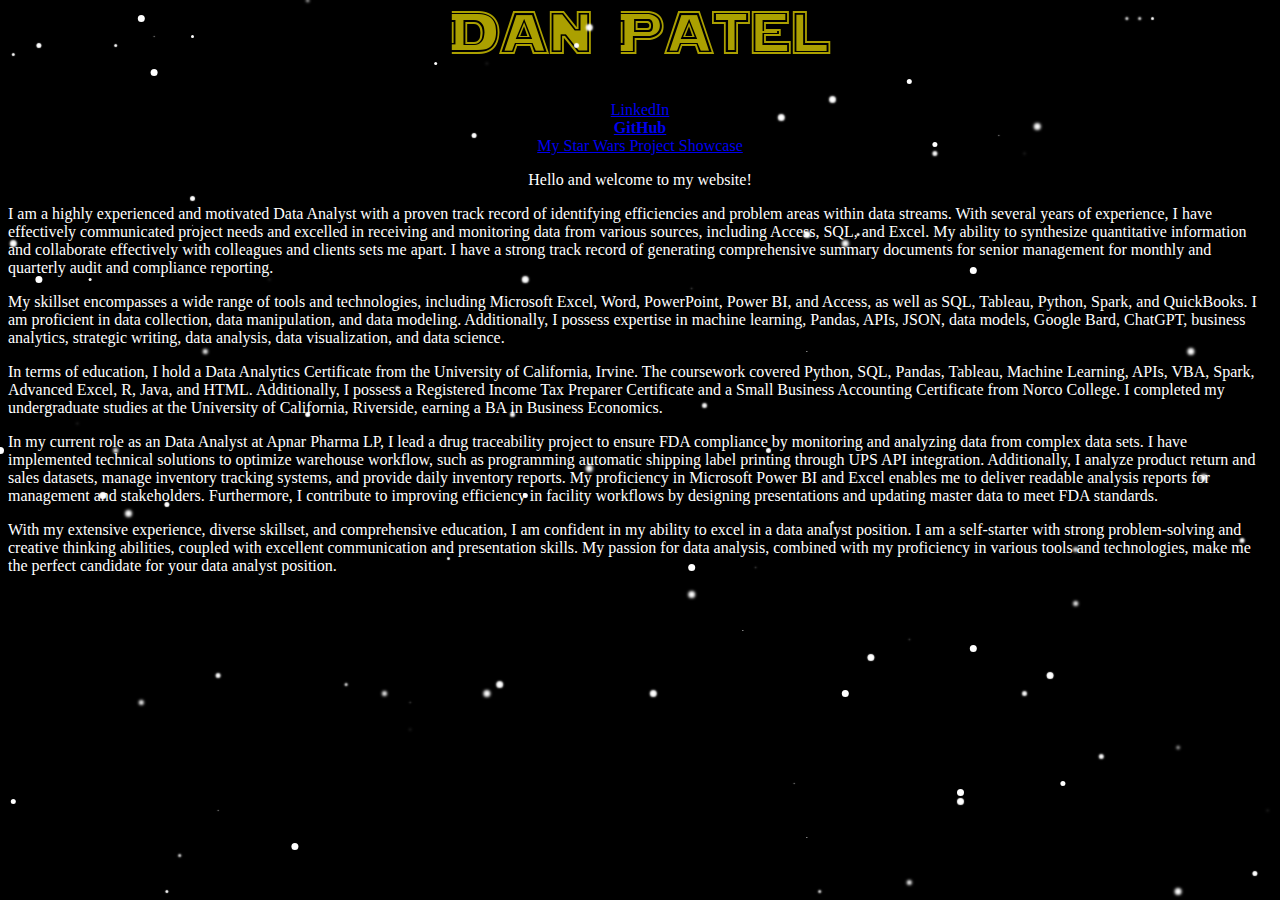
<file: index.html>
<!DOCTYPE html>
<html lang="en-us">
<head>
  <meta charset="UTF-8">
  <meta name="viewport" content="width=device-width, initial-scale=1.0">
  <meta http-equiv="X-UA-Compatible" content="ie=edge">
  <title>Dan Patel Data Analyst</title>
  <link rel="stylesheet" href="style.css">
</head>

<body>
  <div class="main"></div>
</body>


<!-- Image -->
<img src="images/generatedtext (1).png" class="imgName" />
<br>


<!-- LinkedIn link -->
</strong>
<center><a class="nav-link" href="https://www.linkedin.com/in/vandan-patel5/" target="_blank">LinkedIn </a></strong>
<br></center>

<!-- GitHub link -->
<strong>
  <center><a class="nav-link" href="https://github.com/Vanpat95" target="_blank">GitHub</a></strong>
<br></center>

<!-- Link with New Tab -->
<center><a class="nav-link" href="https://github.com/Vanpat95/Star-Wars-API" target="_blank">My Star Wars Project Showcase</a>
  <br></center>

<center><p>
 Hello and welcome to my website!
</p></center>












<p>
I am a highly experienced and motivated Data Analyst with a proven track record of identifying efficiencies and problem areas within data streams. With several years of experience, I have effectively communicated project needs and excelled in receiving and monitoring data from various sources, including Access, SQL, and Excel. My ability to synthesize quantitative information and collaborate effectively with colleagues and clients sets me apart. I have a strong track record of generating comprehensive summary documents for senior management for monthly and quarterly audit and compliance reporting.


<p>

  <p>

    My skillset encompasses a wide range of tools and technologies, including Microsoft Excel, Word, PowerPoint, Power BI, and Access, as well as SQL, Tableau, Python, Spark, and QuickBooks. I am proficient in data collection, data manipulation, and data modeling. Additionally, I possess expertise in machine learning, Pandas, APIs, JSON, data models, Google Bard, ChatGPT, business analytics, strategic writing, data analysis, data visualization, and data science. 
  </p>


<p>

  In terms of education, I hold a Data Analytics Certificate from the University of California, Irvine. The coursework covered Python, SQL, Pandas, Tableau, Machine Learning, APIs, VBA, Spark, Advanced Excel, R, Java, and HTML. Additionally, I possess a Registered Income Tax Preparer Certificate and a Small Business Accounting Certificate from Norco College. I completed my undergraduate studies at the University of California, Riverside, earning a BA in Business Economics.

</p>
 

<p>
  In my current role as an Data Analyst at Apnar Pharma LP, I lead a drug traceability project to ensure FDA compliance by monitoring and analyzing data from complex data sets. I have implemented technical solutions to optimize warehouse workflow, such as programming automatic shipping label printing through UPS API integration. Additionally, I analyze product return and sales datasets, manage inventory tracking systems, and provide daily inventory reports. My proficiency in Microsoft Power BI and Excel enables me to deliver readable analysis reports for management and stakeholders. Furthermore, I contribute to improving efficiency in facility workflows by designing presentations and updating master data to meet FDA standards.

</p>

<p>

  With my extensive experience, diverse skillset, and comprehensive education, I am confident in my ability to excel in a data analyst position. I am a self-starter with strong problem-solving and creative thinking abilities, coupled with excellent communication and presentation skills. My passion for data analysis, combined with my proficiency in various tools and technologies, make me the perfect candidate for your data analyst position.

</p>

</table>




  
</body>



</html>
</file>
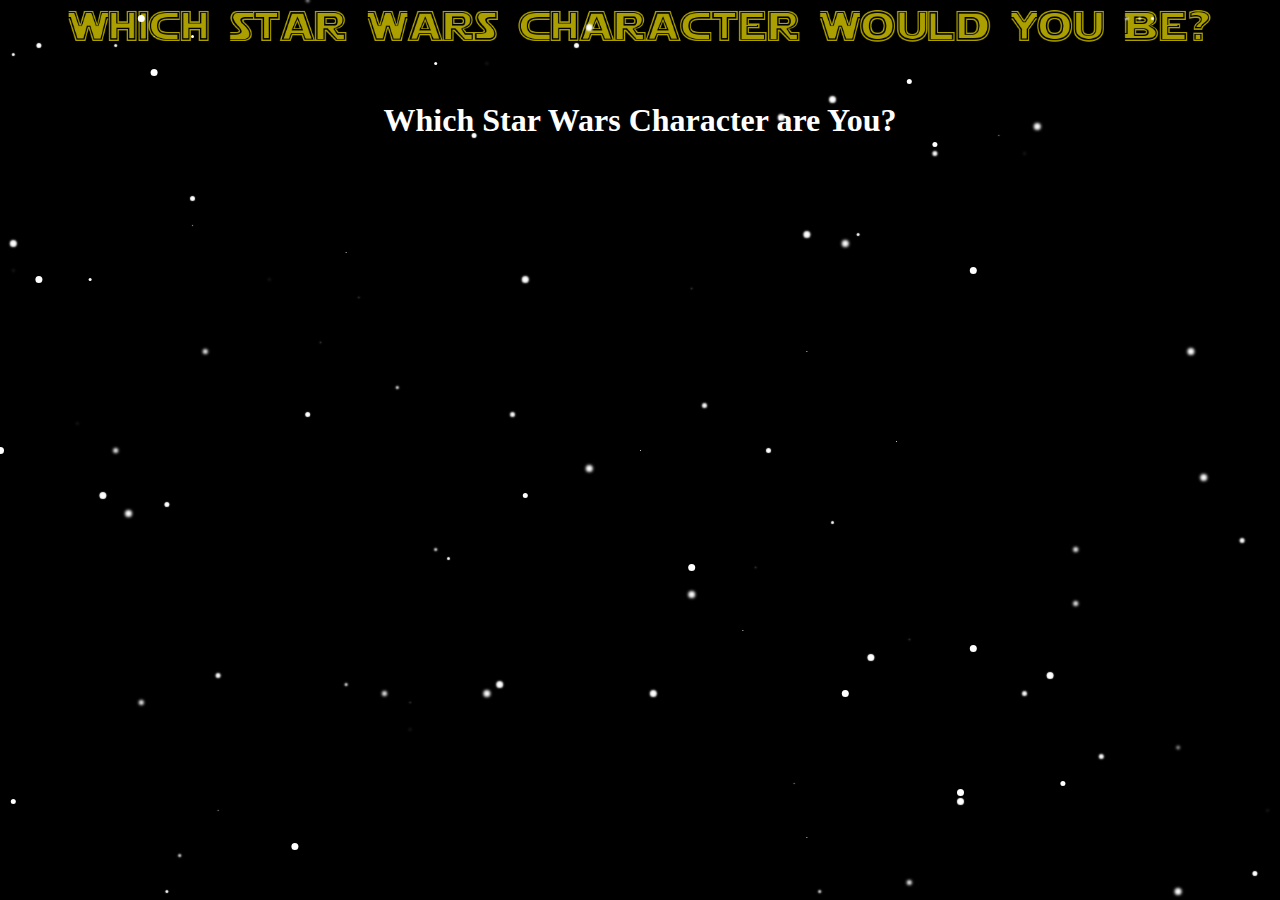
<file: StarWars.html>
<!DOCTYPE html>
<html lang="en-us">
<head>
  <meta charset="UTF-8">
  <meta name="viewport" content="width=device-width, initial-scale=1.0">
  <meta http-equiv="X-UA-Compatible" content="ie=edge">
  <title>Use the Force</title>
  <link rel="stylesheet" href="style.css">

  <body>
    <div class="main"></div>
  </body>

  <img src="images/starwarsfont2.png" class="imgName" />
<br>
  
  <body>
    <!-- Header -->
    <h1 style="text-align: center;">Which Star Wars Character are You?</h1>
</file>
<file: style.css>
.box {
    min-height: 50px;
    padding: 5px;
    margin: 5px;
    font-weight: 800;
    color: #fff;
  }
  
h1{
color:#fff
}  

.imgName{
    max-width: 100%;
    max-height: 100%;
    display: block; 
    margin-left: auto;
    margin-right: auto;
}


p{
    color: #fff;
    max-width: 100%;
    max-height: 100%;
    display: block; 
    margin-left: auto;
    margin-right: auto;
}
body{
    background-color: #000;
}


.main{
    animation: zoom 60s alternate infinite;
    animation-duration: infinite;
    position: fixed;
    top: 50%;
    left: 50%;
    height: 1px;
    width: 1px;
    background-color: #fff;
    border-radius: 50%;
    box-shadow: -49vw -44vh 1px 1px #fff,-5vw -45vh 1px 2px #fff,-47vw -45vh 1px 2px #fff,-23vw -22vh 0px 0px #fff,-36vw 45vh 2px 1px #fff,34vw 17vh 3px 2px #fff,-19vw -7vh 2px 1px #fff,-38vw -42vh 0px 3px #fff,-49vw -20vh 3px 0px #fff,-4vw 2vh 3px 3px #fff,23vw -34vh 0px 2px #fff,15vw 8vh 1px 1px #fff,1vw 27vh 2px 3px #fff,-9vw 5vh 0px 2px #fff,-34vw -11vh 3px 2px #fff,25vw 38vh 0px 3px #fff,13vw 43vh 0px 0px #fff,38vw -48vh 2px 1px #fff,-4vw -47vh 2px 3px #fff,14vw 49vh 2px 1px #fff,43vw -11vh 3px 3px #fff,-47vw -19vh 0px 3px #fff,-26vw -50vh 3px 1px #fff,-39vw -48vh 0px 3px #fff,-35vw -46vh 0px 1px #fff,5vw -5vh 2px 2px #fff,-41vw 0vh 3px 2px #fff,-42vw 5vh 1px 3px #fff,-49vw -23vh 2px 3px #fff,31vw -36vh 3px 3px #fff,-23vw 26vh 2px 1px #fff,-33vw 40vh 1px 0px #fff,-41vw -45vh 1px 1px #fff,-25vw -12vh 2px 0px #fff,-27vw 44vh 0px 3px #fff,34vw 11vh 3px 2px #fff,23vw -33vh 2px 2px #fff,-20vw 27vh 3px 2px #fff,47vw 10vh 2px 2px #fff,-33vw 25vh 2px 2px #fff,-38vw -46vh 1px 0px #fff,-16vw -43vh 0px 1px #fff,49vw 40vh 3px 0px #fff,17vw -24vh 1px 1px #fff,16vw 27vh 0px 3px #fff,-18vw 31vh 3px 0px #fff,-18vw 28vh 2px 0px #fff,18vw 23vh 1px 3px #fff,-11vw 26vh 2px 3px #fff,8vw 20vh 0px 0px #fff,48vw 47vh 1px 2px #fff,21vw 21vh 2px 0px #fff,-22vw -17vh 2px 0px #fff,-35vw -28vh 1px 2px #fff,-37vw 49vh 1px 1px #fff,-43vw -19vh 0px 1px #fff,10vw 0vh 1px 2px #fff,21vw 48vh 3px 2px #fff,26vw 22vh 0px 3px #fff,4vw -18vh 2px 0px #fff,4vw 13vh 0px 3px #fff,32vw 25vh 1px 3px #fff,13vw -11vh 0px 0px #fff,40vw -48vh 1px 1px #fff,11vw -37vh 2px 3px #fff,-39vw 28vh 3px 2px #fff,-9vw -19vh 2px 3px #fff,-10vw -4vh 2px 2px #fff,-40vw 7vh 3px 3px #fff,26vw -20vh 0px 3px #fff,-35vw -25vh 1px 0px #fff,25vw 39vh 1px 3px #fff,-12vw -43vh 3px 0px #fff,9vw 13vh 2px 0px #fff,20vw -1vh 0px 0px #fff,33vw 37vh 0px 2px #fff,-26vw -4vh 1px 2px #fff,-50vw 0vh 0px 3px #fff,42vw 49vh 3px 3px #fff,-49vw 39vh 0px 2px #fff,36vw 34vh 2px 2px #fff,12vw 37vh 1px 0px #fff,-29vw -19vh 3px 0px #fff,30vw -33vh 3px 0px #fff,30vw 27vh 2px 2px #fff,13vw -24vh 2px 3px #fff,-44vw -3vh 3px 0px #fff,-12vw 27vh 3px 3px #fff,15vw -39vh 2px 3px #fff,-15vw 12vh 1px 1px #fff,28vw -35vh 1px 0px #fff,-13vw -35vh 1px 2px #fff,16vw -23vh 3px 3px #fff,-37vw 6vh 1px 2px #fff,39vw -48vh 2px 1px #fff,44vw 3vh 3px 3px #fff,42vw 33vh 3px 1px #fff,21vw -41vh 0px 2px #fff,4vw 16vh 3px 3px #fff,-16vw 11vh 2px 1px #fff
    

}



@keyframes zoom {
    0%{
        transform: scale(1);
    }
    100%{
        transform: scale(1.5);
    }
}

/* Used https://dev.to/0shuvo0/pure-css-infinite-spacegalaxy-with-just-one-div-4o02 as a guide to make this space background */
</file>
